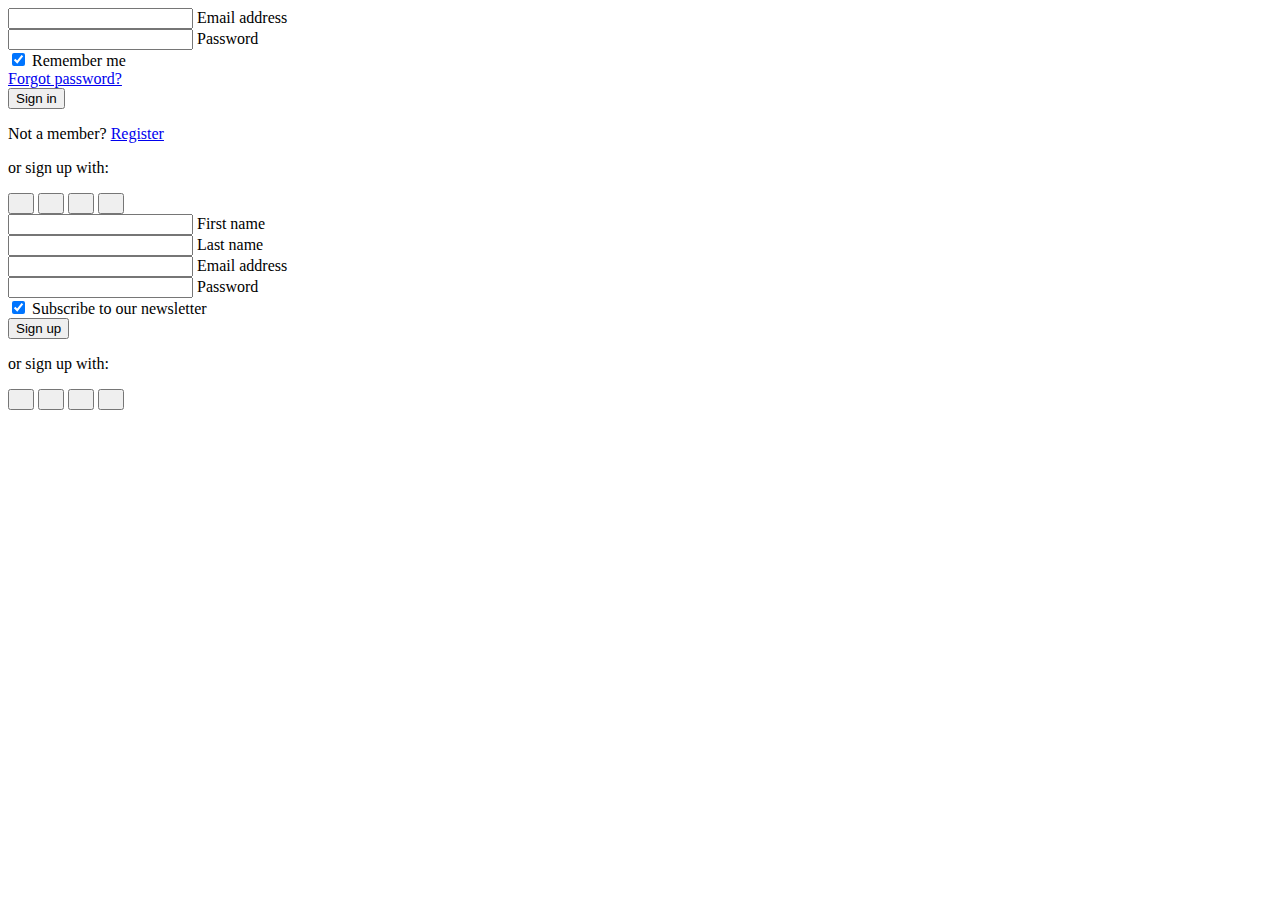
<file: 1/try.html>
<!DOCTYPE html>
<html lang="en">
<head>
    <meta charset="UTF-8">
    <meta http-equiv="X-UA-Compatible" content="IE=edge">
    <meta name="viewport" content="width=device-width, initial-scale=1.0">
    <title>l</title>

    <link href="https://cdn.jsdelivr.net/npm/bootstrap@5.2.0-beta1/dist/css/bootstrap.min.css" rel="stylesheet"
    integrity="sha384-0evHe/X+R7YkIZDRvuzKMRqM+OrBnVFBL6DOitfPri4tjfHxaWutUpFmBp4vmVor" crossorigin="anonymous">
  <link href="https://cdn.jsdelivr.net/npm/bootstrap@5.2.0-beta1/dist/css/bootstrap.min.css" rel="stylesheet"
    integrity="sha384-0evHe/X+R7YkIZDRvuzKMRqM+OrBnVFBL6DOitfPri4tjfHxaWutUpFmBp4vmVor" crossorigin="anonymous">

    <!-- <link rel="stylesheet" href="css/style1.css"> -->
    <link rel="stylesheet" href="https://cdnjs.cloudflare.com/ajax/libs/font-awesome/4.7.0/css/font-awesome.min.css">
    
    


</head>
<body>

    <div class="row">
        <div class="col-md-6 mb-4">
          <form>
            <!-- Email input -->
            <div class="form-outline mb-4">
              <input type="email" id="form2Example1" class="form-control">
              <label class="form-label" for="form2Example1" style="margin-left: 0px;">Email address</label>
            <div class="form-notch"><div class="form-notch-leading" style="width: 9px;"></div><div class="form-notch-middle" style="width: 88.8px;"></div><div class="form-notch-trailing"></div></div></div>

            <!-- Password input -->
            <div class="form-outline mb-4">
              <input type="password" id="form2Example2" class="form-control">
              <label class="form-label" for="form2Example2" style="margin-left: 0px;">Password</label>
            <div class="form-notch"><div class="form-notch-leading" style="width: 9px;"></div><div class="form-notch-middle" style="width: 64.8px;"></div><div class="form-notch-trailing"></div></div></div>

            <!-- 2 column grid layout for inline styling -->
            <div class="row mb-4">
              <div class="col d-flex justify-content-center">
                <!-- Checkbox -->
                <div class="form-check">
                  <input class="form-check-input" type="checkbox" value="" id="form21Example3" checked="">
                  <label class="form-check-label" for="form21Example3">
                    Remember me
                  </label>
                </div>
              </div>

              <div class="col">
                <!-- Simple link -->
                <a href="#!">Forgot password?</a>
              </div>
            </div>

            <!-- Submit button -->
            <button type="submit" class="btn btn-primary btn-block mb-4">
              Sign in
            </button>

            <!-- Register buttons -->
            <div class="text-center">
              <p>Not a member? <a href="#!">Register</a></p>
              <p>or sign up with:</p>
              <button type="button" class="btn btn-primary btn-floating mx-1">
                <i class="fab fa-facebook-f"></i>
              </button>

              <button type="button" class="btn btn-primary btn-floating mx-1">
                <i class="fab fa-google"></i>
              </button>

              <button type="button" class="btn btn-primary btn-floating mx-1">
                <i class="fab fa-twitter"></i>
              </button>

              <button type="button" class="btn btn-primary btn-floating mx-1">
                <i class="fab fa-github"></i>
              </button>
            </div>
          </form>
        </div>

        <div class="col-md-6 mb-4">
          <form>
            <!-- 2 column grid layout with text inputs for the first and last names -->
            <div class="row mb-4">
              <div class="col">
                <div class="form-outline">
                  <input type="text" id="form3Example1" class="form-control">
                  <label class="form-label" for="form3Example1" style="margin-left: 0px;">First name</label>
                <div class="form-notch"><div class="form-notch-leading" style="width: 9px;"></div><div class="form-notch-middle" style="width: 68.8px;"></div><div class="form-notch-trailing"></div></div></div>
              </div>
              <div class="col">
                <div class="form-outline">
                  <input type="text" id="form3Example2" class="form-control">
                  <label class="form-label" for="form3Example2" style="margin-left: 0px;">Last name</label>
                <div class="form-notch"><div class="form-notch-leading" style="width: 9px;"></div><div class="form-notch-middle" style="width: 68px;"></div><div class="form-notch-trailing"></div></div></div>
              </div>
            </div>

            <!-- Email input -->
            <div class="form-outline mb-4">
              <input type="email" id="form3Example3" class="form-control">
              <label class="form-label" for="form3Example3" style="margin-left: 0px;">Email address</label>
            <div class="form-notch"><div class="form-notch-leading" style="width: 9px;"></div><div class="form-notch-middle" style="width: 88.8px;"></div><div class="form-notch-trailing"></div></div></div>

            <!-- Password input -->
            <div class="form-outline mb-4">
              <input type="password" id="form3Example4" class="form-control">
              <label class="form-label" for="form3Example4" style="margin-left: 0px;">Password</label>
            <div class="form-notch"><div class="form-notch-leading" style="width: 9px;"></div><div class="form-notch-middle" style="width: 64px;"></div><div class="form-notch-trailing"></div></div></div>

            <!-- Checkbox -->
            <div class="form-check d-flex justify-content-center mb-4">
              <input class="form-check-input me-2" type="checkbox" value="" id="form2Example3" checked="">
              <label class="form-check-label" for="form2Example3">
                Subscribe to our newsletter
              </label>
            </div>

            <!-- Submit button -->
            <button type="submit" class="btn btn-primary btn-block mb-4">
              Sign up
            </button>

            <!-- Register buttons -->
            <div class="text-center">
              <p>or sign up with:</p>
              <button type="button" class="btn btn-primary btn-floating mx-1">
                <i class="fab fa-facebook-f"></i>
              </button>

              <button type="button" class="btn btn-primary btn-floating mx-1">
                <i class="fab fa-google"></i>
              </button>

              <button type="button" class="btn btn-primary btn-floating mx-1">
                <i class="fab fa-twitter"></i>
              </button>

              <button type="button" class="btn btn-primary btn-floating mx-1">
                <i class="fab fa-github"></i>
              </button>
            </div>
          </form>
        </div>
      </div>


    <script src="https://cdn.jsdelivr.net/npm/bootstrap@5.2.0-beta1/dist/js/bootstrap.bundle.min.js"
      integrity="sha384-pprn3073KE6tl6bjs2QrFaJGz5/SUsLqktiwsUTF55Jfv3qYSDhgCecCxMW52nD2"
      crossorigin="anonymous"></script>
</body>
</html>
</file>
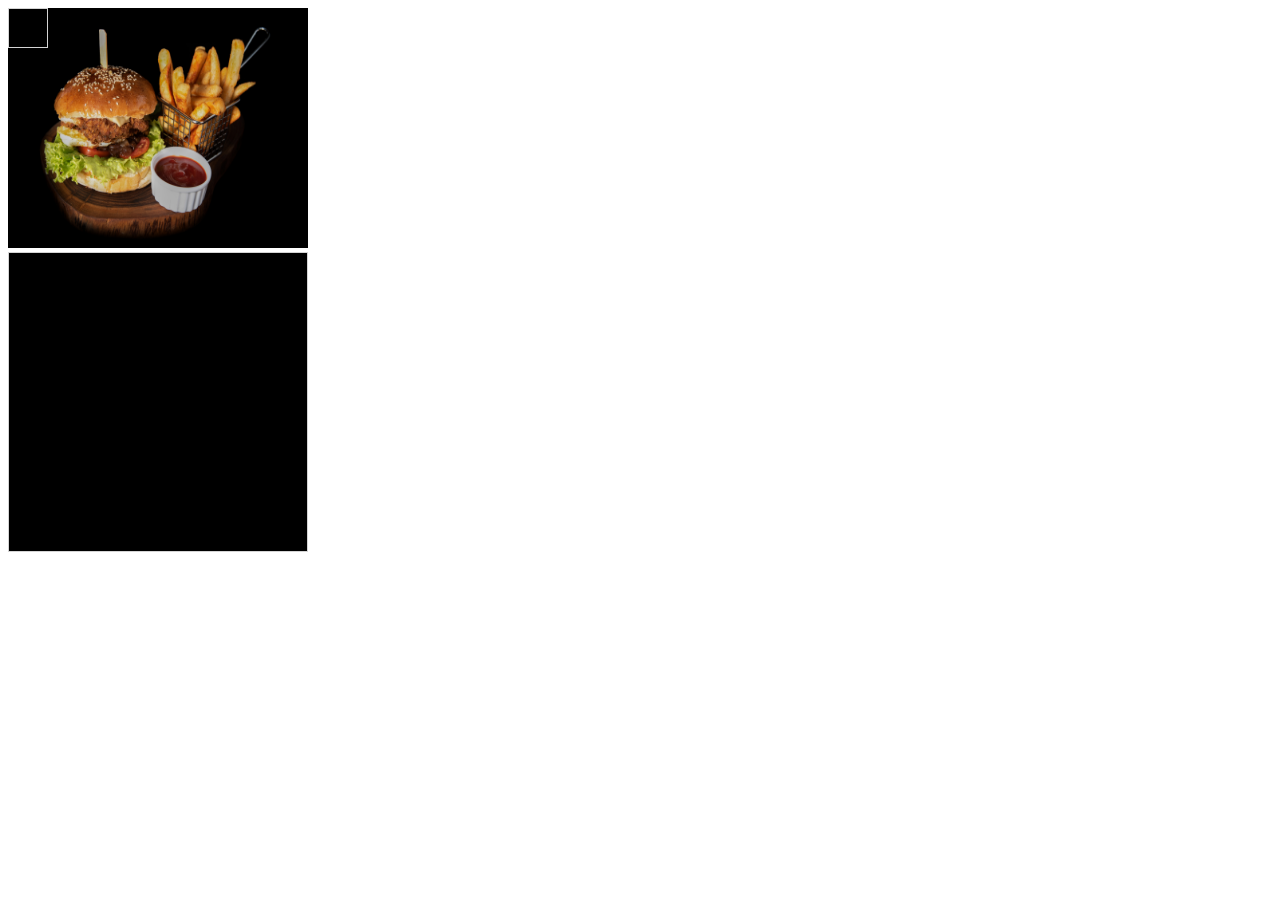
<file: 1/zoomimg.html>
<!DOCTYPE html>
<html>

<head>
    <meta name="viewport" content="width=device-width, initial-scale=1.0">
    <style>
        * {
            box-sizing: border-box;
        }

        .img-zoom-container {
            position: relative;
        }

        .img-zoom-lens {
            position: absolute;
            border: 1px solid #d4d4d4;
            /*set the size of the lens:*/
            width: 40px;
            height: 40px;
        }

        .img-zoom-result {
            border: 1px solid #d4d4d4;
            /*set the size of the result div:*/
            width: 300px;
            height: 300px;
        }
    </style>
    <script>
        function imageZoom(imgID, resultID) {
            var img, lens, result, cx, cy;
            img = document.getElementById(imgID);
            result = document.getElementById(resultID);
            /*create lens:*/
            lens = document.createElement("DIV");
            lens.setAttribute("class", "img-zoom-lens");
            /*insert lens:*/
            img.parentElement.insertBefore(lens, img);
            /*calculate the ratio between result DIV and lens:*/
            cx = result.offsetWidth / lens.offsetWidth;
            cy = result.offsetHeight / lens.offsetHeight;
            /*set background properties for the result DIV:*/
            result.style.backgroundImage = "url('" + img.src + "')";
            result.style.backgroundSize = (img.width * cx) + "px " + (img.height * cy) + "px";
            /*execute a function when someone moves the cursor over the image, or the lens:*/
            lens.addEventListener("mousemove", moveLens);
            img.addEventListener("mousemove", moveLens);
            /*and also for touch screens:*/
            lens.addEventListener("touchmove", moveLens);
            img.addEventListener("touchmove", moveLens);
            function moveLens(e) {
                var pos, x, y;
                /*prevent any other actions that may occur when moving over the image:*/
                e.preventDefault();
                /*get the cursor's x and y positions:*/
                pos = getCursorPos(e);
                /*calculate the position of the lens:*/
                x = pos.x - (lens.offsetWidth / 2);
                y = pos.y - (lens.offsetHeight / 2);
                /*prevent the lens from being positioned outside the image:*/
                if (x > img.width - lens.offsetWidth) { x = img.width - lens.offsetWidth; }
                if (x < 0) { x = 0; }
                if (y > img.height - lens.offsetHeight) { y = img.height - lens.offsetHeight; }
                if (y < 0) { y = 0; }
                /*set the position of the lens:*/
                lens.style.left = x + "px";
                lens.style.top = y + "px";
                /*display what the lens "sees":*/
                result.style.backgroundPosition = "-" + (x * cx) + "px -" + (y * cy) + "px";
            }
            function getCursorPos(e) {
                var a, x = 0, y = 0;
                e = e || window.event;
                /*get the x and y positions of the image:*/
                a = img.getBoundingClientRect();
                /*calculate the cursor's x and y coordinates, relative to the image:*/
                x = e.pageX - a.left;
                y = e.pageY - a.top;
                /*consider any page scrolling:*/
                x = x - window.pageXOffset;
                y = y - window.pageYOffset;
                return { x: x, y: y };
            }
        }
    </script>
</head>

<body>


    <div class="small-container single-product">
        <div class="row">
            <div class="col-4">
                <div class="img-zoom-container">
                    <img id="myimage" src="img32.jpg" width="300" height="240">
                    <div id="myresult" class="img-zoom-result"></div>
                </div>
            </div>
        </div>
    </div>


    <script>
        // Initiate zoom effect:
        imageZoom("myimage", "myresult");
    </script>

</body>

</html>
</file>
